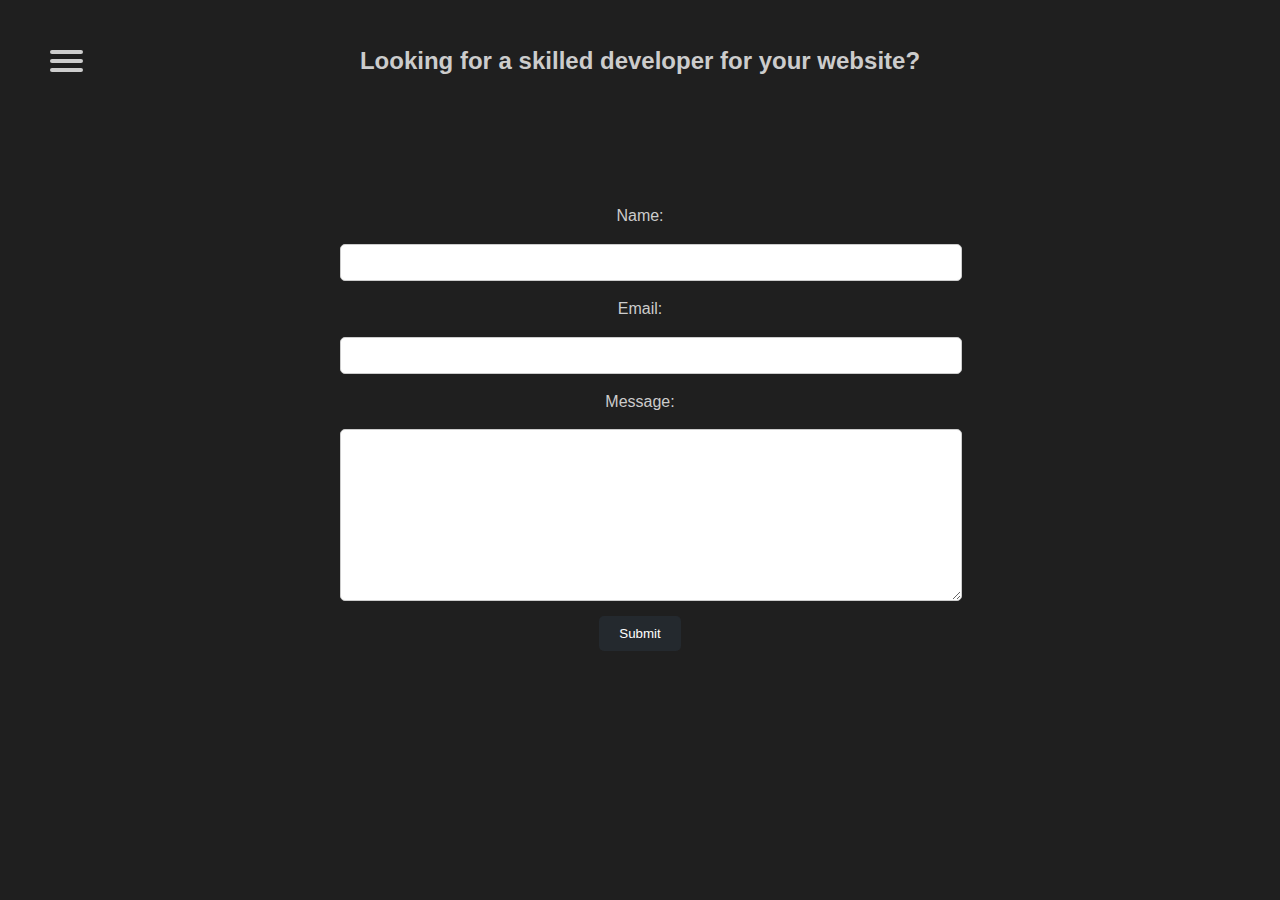
<file: Contact/contact.html>
<!DOCTYPE html>
<html lang="en">
  <head>
    <meta charset="UTF-8" />
    <meta name="viewport" content="width=device-width, initial-scale=1.0" />
    <link rel="shortcut icon" href="/imgs/portfolio.png" type="image/x-icon" />

    <link rel="stylesheet" href="style.css" />

    <title>Contact Me</title>
  </head>
  <body>
    <header>
      <nav role="navigation">
        <div id="menuToggle">
          <input type="checkbox" />

          <span></span>
          <span></span>
          <span></span>

          <ul id="menu">
            <a href="/index.html"><li>Home</li></a>
            <a href="/Projects/Projects.html"><li>Projects</li></a>
            <a href="/Skills/Skills.html"><li>Skills</li></a>
            <a href="/Contact/contact.html"><li>Contact</li></a>
          </ul>
        </div>
      </nav>
    </header>

    <h2>Looking for a skilled developer for your website?</h2>
    <p class="p-1">Let's bring your dream site to life!</p>
    <p class="p-2">
      Reach out to me and together, we can make your vision a reality.
    </p>

    <section id="contact">
      <form id="contact-form" action="process_form.php" method="POST">
        <div>
          <label for="name">Name:</label>
          <input type="text" id="name" name="name" required />
        </div>
        <div>
          <label for="email">Email:</label>
          <input type="email" id="email" name="email" required />
        </div>
        <div>
          <label for="message">Message:</label>
          <textarea
            id="message"
            name="message"
            required
            minlength="10"
          ></textarea>
        </div>
        <button type="submit">Submit</button>
      </form>
      
    </section>
  </body>
</html>
</file>
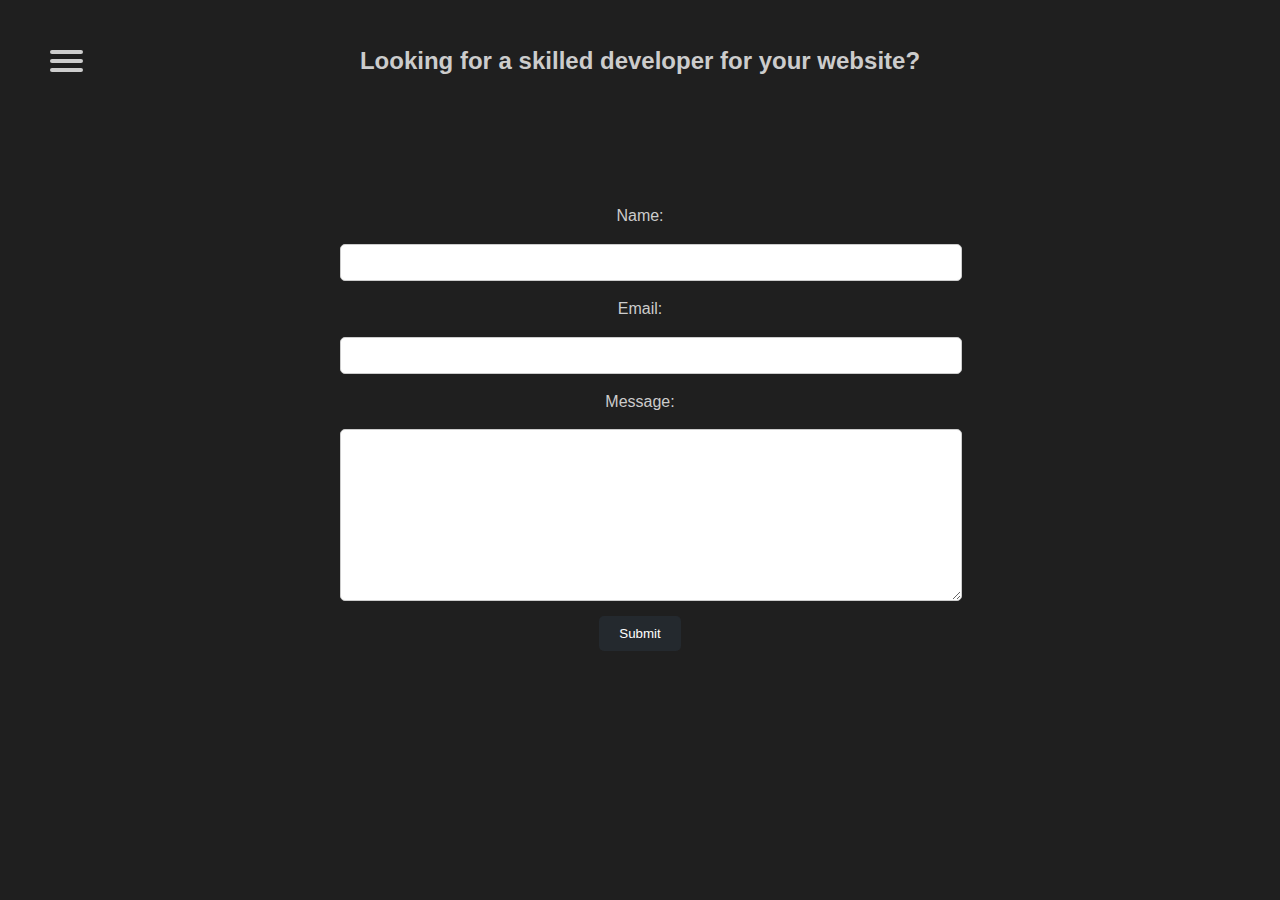
<file: contact/contact.html>
<!DOCTYPE html>
<html lang="en">
  <head>
    <meta charset="UTF-8" />
    <meta name="viewport" content="width=device-width, initial-scale=1.0" />
    <link rel="shortcut icon" href="/imgs/portfolio.png" type="image/x-icon" />

    <link rel="stylesheet" href="/contact/style.css" />

    <title>Contact Me</title>
  </head>
  <body>
    <header>
      <nav role="navigation">
        <div id="menuToggle">
          <input type="checkbox" />

          <span></span>
          <span></span>
          <span></span>

          <ul id="menu">
            <a href="/app/index.html"><li>Home</li></a>
            <a href="/Projects/Projects.html"><li>Projects</li></a>
            <a href="/Skills/Skills.html"><li>Skills</li></a>
            <a href="/Contact/contact.html"><li>Contact</li></a>
          </ul>
        </div>
      </nav>
    </header>

    <h2>Looking for a skilled developer for your website?</h2>
    <p class="p-1">Let's bring your dream site to life!</p>
    <p class="p-2">
      Reach out to me and together, we can make your vision a reality.
    </p>

    <section id="contact">
      <form id="contact-form" action="process_form.php" method="POST">
        <div>
          <label for="name">Name:</label>
          <input type="text" id="name" name="name" required />
        </div>
        <div>
          <label for="email">Email:</label>
          <input type="email" id="email" name="email" required />
        </div>
        <div>
          <label for="message">Message:</label>
          <textarea
            id="message"
            name="message"
            required
            minlength="10"
          ></textarea>
        </div>
        <button type="submit">Submit</button>
      </form>
      
    </section>
  </body>
</html>
</file>
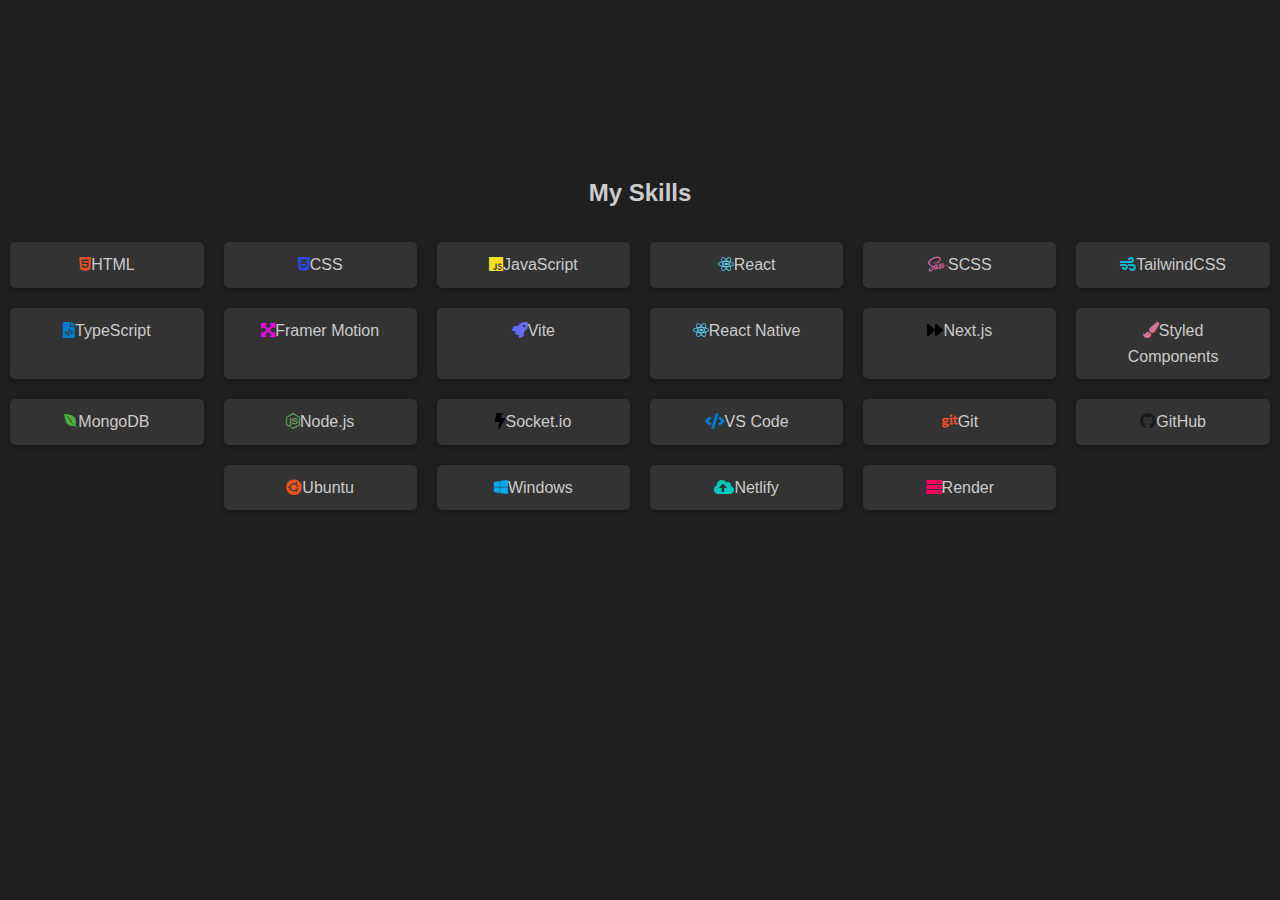
<file: Skills/Skills.html>
<!DOCTYPE html>
<html lang="en">
  <head>
    <meta charset="UTF-8" />
    <meta name="viewport" content="width=device-width, initial-scale=1.0" />
    <link
      rel="stylesheet"
      href="https://cdnjs.cloudflare.com/ajax/libs/font-awesome/5.15.4/css/all.min.css"
    />

    <link rel="shortcut icon" href="/imgs/portfolio.png" type="image/x-icon" />

    <link rel="stylesheet" href="style.css" />
    <title>My Skills</title>
  </head>
  <body>
    <header>
      <nav role="navigation">
        <div id="menuToggle">
          <input type="checkbox" />

          <span></span>
          <span></span>
          <span></span>

          <ul id="menu">
            <a href="/index.html"><li>Home</li></a>
            <a href="/Projects/Projects.html"><li>Projects</li></a>
            <a href="/Skills/Skills.html"><li>Skills</li></a>
            <a href="/Contact/contact.html"><li>Contact</li></a>
          </ul>
        </div>
      </nav>
    </header>

    <div class="head">
      <p>Discover my diverse skill set.</p>
      <p>
        Stay updated with the latest additions as I continuously expand my
        expertise.
      </p>
    </div>

    <section id="skills">
      <h2>My Skills</h2>
      <ul id="skills-list"></ul>
    </section>

    <div id="snow-container"></div>

    <script src="/Skills/index.js"></script>
  </body>
</html>
</file>
<file: Contact/style.css>
/* Globale Stile */
html,
body {
  margin: 0;
  font-family: Arial, sans-serif;
  background-color: #1f1f1f; /* Dunklerer Hintergrund */
  color: #ccc; /* Heller Text für Kontrast */
  line-height: 1.6;
  width: 100vw;
  height: 100vh;
  /* overflow: hidden; */
  overflow-x: hidden;
}

/* Header */

#menuToggle {
  display: block;
  position: relative;
  top: 50px;
  left: 50px;

  z-index: 1;

  -webkit-user-select: none;
  user-select: none;
}

#menuToggle a {
  text-decoration: none;
  color: #232323;

  transition: color 0.3s ease;
}

#menuToggle a:hover {
  color: tomato;
}

#menuToggle input {
  display: block;
  width: 40px;
  height: 32px;
  position: absolute;
  top: -7px;
  left: -5px;

  cursor: pointer;

  opacity: 0; /* hide this */
  z-index: 2; /* and place it over the hamburger */

  -webkit-touch-callout: none;
}

/*
 * Just a quick hamburger
 */
#menuToggle span {
  display: block;
  width: 33px;
  height: 4px;
  margin-bottom: 5px;
  position: relative;

  background: #cdcdcd;
  border-radius: 3px;

  z-index: 1;

  transform-origin: 4px 0px;

  transition: transform 0.5s cubic-bezier(0.77, 0.2, 0.05, 1),
    background 0.5s cubic-bezier(0.77, 0.2, 0.05, 1), opacity 0.55s ease;
}

#menuToggle span:first-child {
  transform-origin: 0% 0%;
}

#menuToggle span:nth-last-child(2) {
  transform-origin: 0% 100%;
}

/* 
 * Transform all the slices of hamburger
 * into a crossmark.
 */
#menuToggle input:checked ~ span {
  opacity: 1;
  transform: rotate(45deg) translate(-2px, -1px);
  background: #232323;
}

/*
 * But let's hide the middle one.
 */
#menuToggle input:checked ~ span:nth-last-child(3) {
  opacity: 0;
  transform: rotate(0deg) scale(0.2, 0.2);
}

/*
 * Ohyeah and the last one should go the other direction
 */
#menuToggle input:checked ~ span:nth-last-child(2) {
  transform: rotate(-45deg) translate(0, -1px);
}

#menu {
  position: absolute;
  width: 300px;
  margin: -100px 0 0 -50px;
  padding: 50px;
  padding-top: 125px;

  background: #ededed;
  list-style-type: none;
  -webkit-font-smoothing: antialiased;
  /* to stop flickering of text in safari */

  transform-origin: 0% 0%;
  transform: translate(-100%, 0);

  transition: transform 0.5s cubic-bezier(0.77, 0.2, 0.05, 1);
}

#menu li {
  padding: 10px 0;
  font-size: 22px;
}

#menuToggle input:checked ~ ul {
  transform: none;
}

/* Contact Section */
#contact {
  padding: 20px;
  text-align: center;
}

form {
  max-width: 600px;
  margin: 0 auto;
}

label,
input,
textarea,
button {
  display: block;
  width: 100%;
  margin-bottom: 15px;
}

input[type="text"],
input[type="email"],
textarea {
  padding: 10px;
  border-radius: 5px;
  border: 1px solid #ccc;
}

textarea {
  height: 150px;
}

button {
  background-color: #24292e;
  color: #fff;
  border: none;
  padding: 10px 20px;
  border-radius: 5px;
  cursor: pointer;
  transition: background-color 0.3s ease;
  width: auto;
  margin: 0 auto;
}

button:hover {
  background-color: #ffd700;
}

/* Footer */

/* CSS für die Animation */
@keyframes fadeIn {
  from {
    opacity: 0;
    transform: translateY(-20px);
  }
  to {
    opacity: 1;
    transform: translateY(0);
  }
}

/* Anwendung der Animation auf das Element */
h2 {
  /* Andere vorhandene Styles */
  /* ... */
  padding: 0 2rem;
  text-align: center;
  /* Füge die Animation hinzu */
  animation: fadeIn 3s ease forwards;
  /* Das Element wird innerhalb von 1 Sekunde eingefadet */
}

/* CSS für die Animation */
@keyframes fadeInSlide {
  from {
    opacity: 0;
    transform: translateY(-10px);
  }
  to {
    opacity: 1;
    transform: translateY(0);
  }
}

/* Anwendung der Animation auf die Absätze */
.p-1,
.p-2 {
  /* Andere vorhandene Styles */
  /* ... */

  /* Zentrieren des Textes */
  text-align: center;

  /* Füge die Animation hinzu */
  opacity: 0; /* Startzustand: unsichtbar */
  animation: fadeInSlide 2s ease forwards;
  /* Das Element wird innerhalb von 1 Sekunde eingefadet */
  animation-delay: 0.5s; /* Verzögerung der Animation um 0,5 Sekunden */
}
</file>
<file: contact/style.css>
/* Globale Stile */
html,
body {
  margin: 0;
  font-family: Arial, sans-serif;
  background-color: #1f1f1f; /* Dunkler Hintergrund */
  color: #ccc; /* Heller Text für Kontrast */
  line-height: 1.6;
  width: 100vw;
  height: 100vh;
  /* overflow: hidden; */
  overflow-x: hidden;
}

/* Header */

#menuToggle {
  display: block;
  position: relative;
  top: 50px;
  left: 50px;

  z-index: 1;

  -webkit-user-select: none;
  user-select: none;
}

#menuToggle a {
  text-decoration: none;
  color: #232323;

  transition: color 0.3s ease;
}

#menuToggle a:hover {
  color: tomato;
}

#menuToggle input {
  display: block;
  width: 40px;
  height: 32px;
  position: absolute;
  top: -7px;
  left: -5px;

  cursor: pointer;

  opacity: 0; /* hide this */
  z-index: 2; /* and place it over the hamburger */

  -webkit-touch-callout: none;
}

/*
 * Just a quick hamburger
 */
#menuToggle span {
  display: block;
  width: 33px;
  height: 4px;
  margin-bottom: 5px;
  position: relative;

  background: #cdcdcd;
  border-radius: 3px;

  z-index: 1;

  transform-origin: 4px 0px;

  transition: transform 0.5s cubic-bezier(0.77, 0.2, 0.05, 1),
    background 0.5s cubic-bezier(0.77, 0.2, 0.05, 1), opacity 0.55s ease;
}

#menuToggle span:first-child {
  transform-origin: 0% 0%;
}

#menuToggle span:nth-last-child(2) {
  transform-origin: 0% 100%;
}

/* 
 * Transform all the slices of hamburger
 * into a crossmark.
 */
#menuToggle input:checked ~ span {
  opacity: 1;
  transform: rotate(45deg) translate(-2px, -1px);
  background: #232323;
}

/*
 * But let's hide the middle one.
 */
#menuToggle input:checked ~ span:nth-last-child(3) {
  opacity: 0;
  transform: rotate(0deg) scale(0.2, 0.2);
}

/*
 * Ohyeah and the last one should go the other direction
 */
#menuToggle input:checked ~ span:nth-last-child(2) {
  transform: rotate(-45deg) translate(0, -1px);
}

#menu {
  position: absolute;
  width: 300px;
  margin: -100px 0 0 -50px;
  padding: 50px;
  padding-top: 125px;

  background: #ededed;
  list-style-type: none;
  -webkit-font-smoothing: antialiased;
  /* to stop flickering of text in safari */

  transform-origin: 0% 0%;
  transform: translate(-100%, 0);

  transition: transform 0.5s cubic-bezier(0.77, 0.2, 0.05, 1);
}

#menu li {
  padding: 10px 0;
  font-size: 22px;
}

#menuToggle input:checked ~ ul {
  transform: none;
}

/* Contact Section */
#contact {
  padding: 20px;
  text-align: center;
}

form {
  max-width: 600px;
  margin: 0 auto;
}

label,
input,
textarea,
button {
  display: block;
  width: 100%;
  margin-bottom: 15px;
}

input[type="text"],
input[type="email"],
textarea {
  padding: 10px;
  border-radius: 5px;
  border: 1px solid #ccc;
}

textarea {
  height: 150px;
}

button {
  background-color: #24292e;
  color: #fff;
  border: none;
  padding: 10px 20px;
  border-radius: 5px;
  cursor: pointer;
  transition: background-color 0.3s ease;
  width: auto;
  margin: 0 auto;
}

button:hover {
  background-color: #ffd700;
}

/* Footer */

/* CSS für die Animation */
@keyframes fadeIn {
  from {
    opacity: 0;
    transform: translateY(-20px);
  }
  to {
    opacity: 1;
    transform: translateY(0);
  }
}

/* Anwendung der Animation auf das Element */
h2 {
  /* Andere vorhandene Styles */
  /* ... */
  padding: 0 2rem;
  text-align: center;
  /* Füge die Animation hinzu */
  animation: fadeIn 3s ease forwards;
  /* Das Element wird innerhalb von 1 Sekunde eingefadet */
}

/* CSS für die Animation */
@keyframes fadeInSlide {
  from {
    opacity: 0;
    transform: translateY(-10px);
  }
  to {
    opacity: 1;
    transform: translateY(0);
  }
}

/* Anwendung der Animation auf die Absätze */
.p-1,
.p-2 {
  /* Andere vorhandene Styles */
  /* ... */

  /* Zentrieren des Textes */
  text-align: center;

  /* Füge die Animation hinzu */
  opacity: 0; /* Startzustand: unsichtbar */
  animation: fadeInSlide 2s ease forwards;
  /* Das Element wird innerhalb von 1 Sekunde eingefadet */
  animation-delay: 0.5s; /* Verzögerung der Animation um 0,5 Sekunden */
}
</file>
<file: Skills/style.css>
/* Globale Stile */
html,
body {
  margin: 0;
  font-family: Arial, sans-serif;
  background-color: #1f1f1f; /* Dunkler Hintergrund */
  color: #ccc; /* Heller Text für Kontrast */
  line-height: 1.6;
  width: 100vw;
  height: 100vh;
  overflow: hidden;
}

/* Header */

#menuToggle {
  display: block;
  position: relative;
  top: 50px;
  left: 50px;

  z-index: 1;

  -webkit-user-select: none;
  user-select: none;
}

#menuToggle a {
  text-decoration: none;
  color: #232323;

  transition: color 0.3s ease;
}

#menuToggle a:hover {
  color: tomato;
}

#menuToggle input {
  display: block;
  width: 40px;
  height: 32px;
  position: absolute;
  top: -7px;
  left: -5px;

  cursor: pointer;

  opacity: 0; /* hide this */
  z-index: 2; /* and place it over the hamburger */

  -webkit-touch-callout: none;
}

/*
   * Just a quick hamburger
   */
#menuToggle span {
  display: block;
  width: 33px;
  height: 4px;
  margin-bottom: 5px;
  position: relative;

  background: #cdcdcd;
  border-radius: 3px;

  z-index: 1;

  transform-origin: 4px 0px;

  transition: transform 0.5s cubic-bezier(0.77, 0.2, 0.05, 1),
    background 0.5s cubic-bezier(0.77, 0.2, 0.05, 1), opacity 0.55s ease;
}

#menuToggle span:first-child {
  transform-origin: 0% 0%;
}

#menuToggle span:nth-last-child(2) {
  transform-origin: 0% 100%;
}

/* 
   * Transform all the slices of hamburger
   * into a crossmark.
   */
#menuToggle input:checked ~ span {
  opacity: 1;
  transform: rotate(45deg) translate(-2px, -1px);
  background: #232323;
}

/*
   * But let's hide the middle one.
   */
#menuToggle input:checked ~ span:nth-last-child(3) {
  opacity: 0;
  transform: rotate(0deg) scale(0.2, 0.2);
}

/*
   * Ohyeah and the last one should go the other direction
   */
#menuToggle input:checked ~ span:nth-last-child(2) {
  transform: rotate(-45deg) translate(0, -1px);
}

#menu {
  position: absolute;
  width: 300px;
  margin: -100px 0 0 -50px;
  padding: 50px;
  padding-top: 125px;

  background: #ededed;
  list-style-type: none;
  -webkit-font-smoothing: antialiased;
  /* to stop flickering of text in safari */

  transform-origin: 0% 0%;
  transform: translate(-100%, 0);

  transition: transform 0.5s cubic-bezier(0.77, 0.2, 0.05, 1);
}

#menu li {
  padding: 10px 0;
  font-size: 22px;
}

#menuToggle input:checked ~ ul {
  transform: none;
}

/* Skills Section */
.skills-section {
  position: relative;
}

#skills {
  text-align: center;
  margin-top: 50px;
  color: #ccc; /* Heller Text für Kontrast */
}

h2 {
  font-size: 24px;
  margin-bottom: 20px;
}

ul#skills-list {
  list-style: none;
  padding: 0;
  margin: 0;
  display: flex;
  flex-wrap: wrap;
  justify-content: center;
}

ul#skills-list li {
  margin: 10px;
  padding: 10px 20px;
  background-color: #333; /* Dunklere Hintergrundfarbe für Skills */
  border-radius: 5px;
  box-shadow: 0 2px 5px rgba(0, 0, 0, 0.3); /* Stärkerer Schatten */
  transition: transform 0.3s ease-in-out;
  flex: 1 0 calc(16.66% - 20px);
  max-width: calc(16.66% - 20px);
  box-sizing: border-box;
}

ul#skills-list li:hover {
  transform: scale(1.1);
}

/* Keyframes-Animation für das Skills-Element */
@keyframes fadeIn {
  from {
    opacity: 0;
    transform: translateY(-20px);
  }
  to {
    opacity: 1;
    transform: translateY(0);
  }
}

ul#skills-list li:nth-child(6n + 1) {
  animation: fadeIn 1s ease-out forwards;
}

ul#skills-list li:nth-child(6n + 2) {
  animation: fadeIn 1s ease-out forwards 0.2s;
}

ul#skills-list li:nth-child(6n + 3) {
  animation: fadeIn 1s ease-out forwards 0.4s;
}

ul#skills-list li:nth-child(6n + 4) {
  animation: fadeIn 1s ease-out forwards 0.6s;
}

ul#skills-list li:nth-child(6n + 5) {
  animation: fadeIn 1s ease-out forwards 0.8s;
}

ul#skills-list li:nth-child(6n + 6) {
  animation: fadeIn 1s ease-out forwards 1s;
}

/* Stil für den Beschreibungstext */
div {
  text-align: center;
  margin-bottom: 30px;
  opacity: 0;
  animation: fadeIn 1s forwards;
}

div p {
  font-size: 18px;
  color: #ccc; /* Heller Text für Kontrast */
  margin-bottom: 15px;
  line-height: 1.5;
}

/* Keyframes-Animation für den Beschreibungstext */
@keyframes fadeIn {
  from {
    opacity: 0;
    transform: translateY(-20px);
  }
  to {
    opacity: 1;
    transform: translateY(0);
  }
}

/* ... (weitere vorhandene Stile) ... */
@media screen and (max-width: 767px) {
  ul#skills-list li {
    flex: 1 0 calc(33.33% - 20px); /* Ändere die Breite auf 33.33% für drei Elemente pro Zeile */
    max-width: calc(33.33% - 20px); /* Ändere die maximale Breite für drei Elemente pro Zeile */
  }
  div p{
    margin-top: 4rem;
  }
}
</file>
